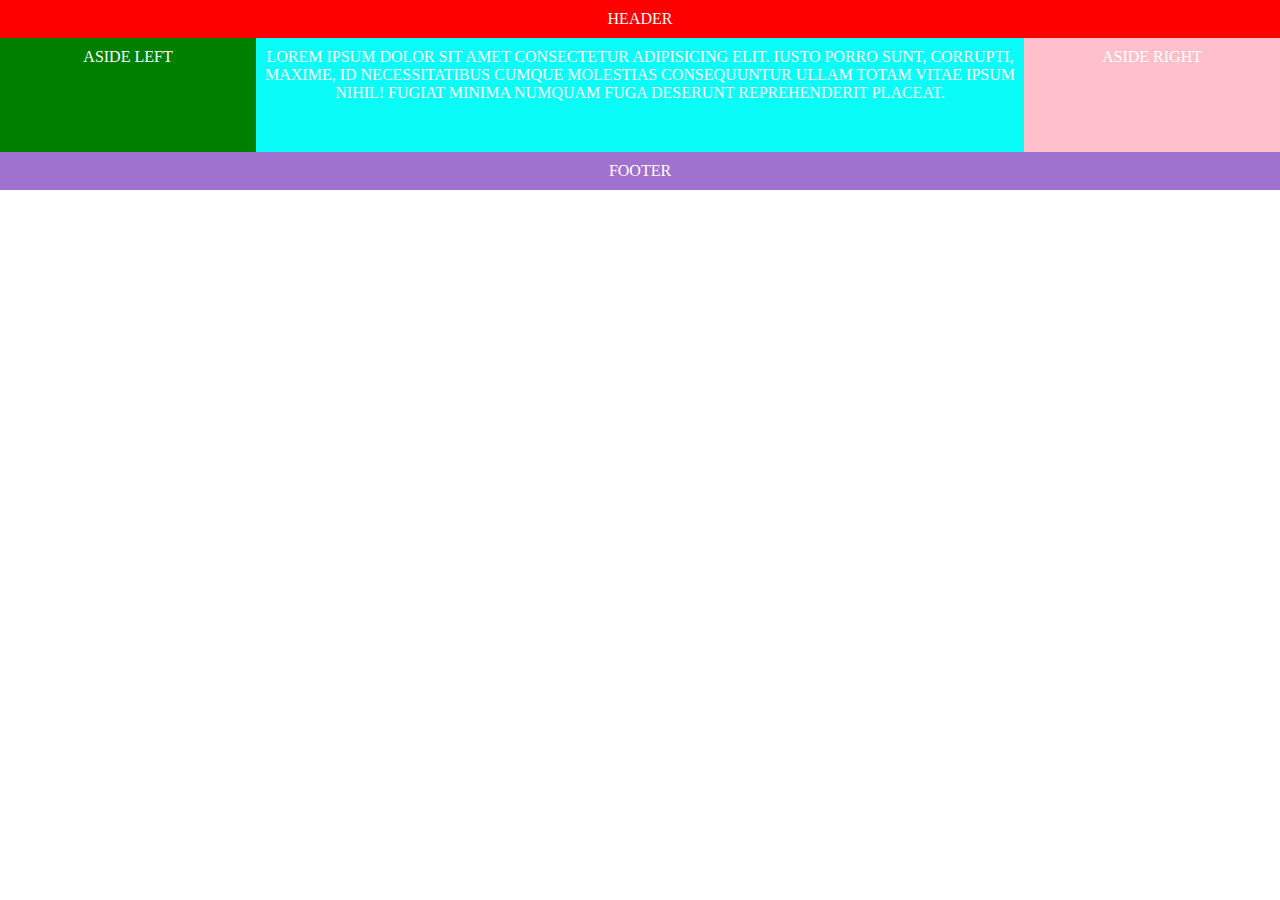
<file: 7-layout-flex-box/index.html>
<!DOCTYPE html>
<html lang="en">
<head>
    <meta charset="UTF-8">
    <meta http-equiv="X-UA-Compatible" content="IE=edge">
    <meta name="viewport" content="width=device-width, initial-scale=1.0">
    <title>Document</title>
    <link rel="stylesheet" href="css/style.css">
</head>
<body>
    <header>HEADER</header>
    <aside class="aside left">ASIDE LEFT</aside>
    <section>Lorem ipsum dolor sit amet consectetur adipisicing elit. Iusto porro sunt, corrupti, maxime, id necessitatibus cumque molestias consequuntur ullam totam vitae ipsum nihil! Fugiat minima numquam fuga deserunt reprehenderit placeat.</section>
    <aside class=" aside right">ASIDE RIGHT</aside>
    <footer>FOOTER</footer>
</body>
</html>
</file>
<file: 7-layout-flex-box/css/style.css>
*{
    text-transform: uppercase;
    color: white;
    box-sizing: border-box;
    margin: 0;
}
body{
    display: flex;
    flex-wrap: wrap;
    text-align: center;
}
header{
    background-color: red;
    width: 100%;
    padding-top: 10px;
    padding-bottom: 10px;
}
.left{
    background-color: green;
    width: 20%;
    order: 0;
}
.right{
    background-color: pink;
    width: 20%;
    order: 2;
}
section{
    background-color: #0afcf8;
    width: 60%;
    padding-bottom: 50px;
    padding-top: 10px;
    order: 1;
}
footer{
    background-color: #a072cf;
    width: 100%;
    padding-top: 10px;
    padding-bottom: 10px;
    order: 3;
}
.aside{
    padding-top: 10px;
}

@media screen and (max-width: 992px){
	section{
        order: 0;
		width: 70%;
	}
    .right{
        order: 1;
        width: 30%;
    }
    .left{
        order: 2;
        width: 100%;
        height: 150px;
    }
}
@media screen and (max-width: 768px){
    section{
        order: 0;
        width: 100%;
    }
    .left{
        order: 1;
        width: 100%;
    }
    .right{
        order: 2;
        width: 100%;
        height: 150px;
    }
}
</file>
